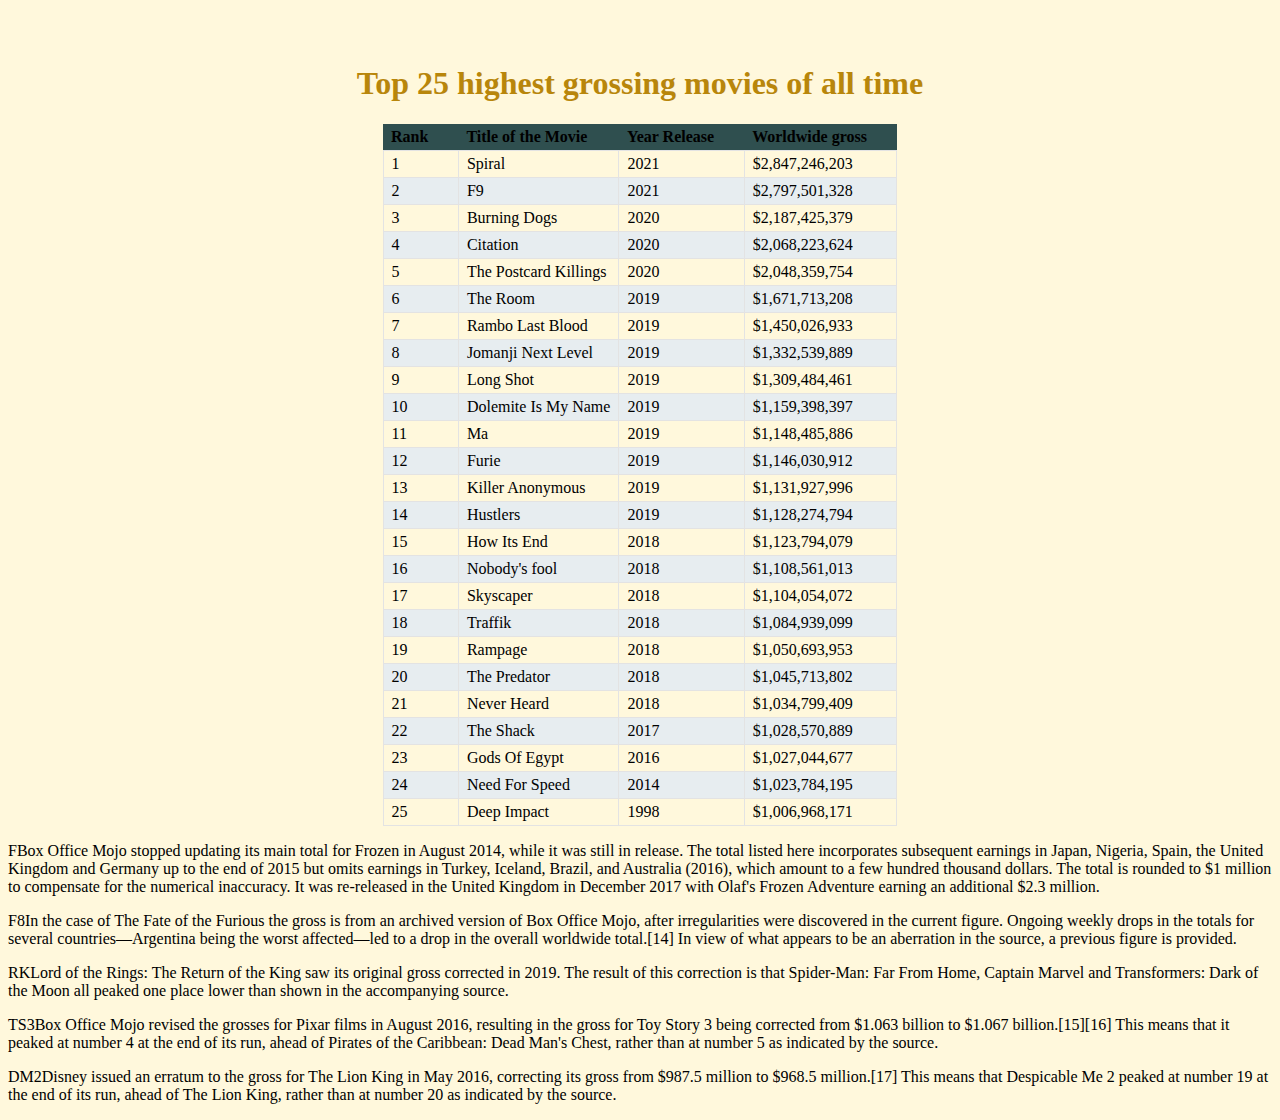
<file: index.html>
<!DOCTYPE html>
<html>
    <head>
        <link rel="stylesheet" href="style.css">
        

    </head>

    <body>
       
        <center>
            <br>
            <br>
            <be>
                
                
<h1>Top 25 highest grossing movies of all time</h1>
        
        <table>
            <tr>
                <th>Rank</th>
                <th>Title of the Movie</th>
                <th>Year Release</th>
                <th>Worldwide gross</th>
            
            <tr>
                <td>1</td>
                <a href="spiral.html"><td>Spiral</td></a>
                <td>2021</td>
                <td>$2,847,246,203</td>
                
          </tr>
            <tr>
                <td>2</td>
                <a href="f9.html"><td>F9</td></a>
                <td>2021</td>
                <td>$2,797,501,328</td>
                
          </tr>
            <tr>
                <td>3</td>
                <a href="burningdogs.html"><td>Burning Dogs</td></a>
                <td>2020</td>
                <td>$2,187,425,379</td>
                
          </tr>
            <tr>
                <td>4</td>
                <a href="citation.html"><td>Citation</td></a>
                <td>2020</td>
                <td>$2,068,223,624</td>
                
          </tr>
            <tr>
                <td>5</td>
                <a href="postcard.html"><td>The Postcard Killings</td></a>
                <td>2020</td>
                <td>$2,048,359,754</td>
                
          </tr>
            <tr>
                <td>6</td>
                <a href="theroom.html"><td>The Room</td></a>
                <td>2019</td>
                <td>$1,671,713,208</td>
                
          </tr>
            <tr>
                <td>7</td>
                <a href="images/Rambo%20Last%20Blood.jpeg"><td>Rambo Last Blood</td></a>
                <td>2019</td>
                <td>$1,450,026,933	</td>
                
          </tr>
            <tr>
                <td>8</td>
                <a href="jomanji.html"><td>Jomanji Next Level</td></a>
                <td>2019</td>
                <td>$1,332,539,889</td>
                
          </tr>
            <tr>
                <td>9</td>
                <a href="longshot.html"><td>Long Shot</td></a>
                <td>2019</td>
                <td>$1,309,484,461</td>
                
          </tr>
            <tr>
                <td>10</td>
                <a href="dolemite.html"><td>Dolemite Is My Name</td></a>
                <td>2019</td>
                <td>$1,159,398,397</td>
                
          </tr>
            <tr>
                <td>11</td>
                <td>Ma</td>
                <td>2019</td>
                <td>$1,148,485,886</td>
                
          </tr>
            <tr>
                <td>12</td>
                <td>Furie</td>
                <td>2019</td>
                <td>$1,146,030,912</td>
                
          </tr>
            <tr>
                <td>13</td>
                <td>Killer Anonymous</td>
                <td>2019</td>
                <td>$1,131,927,996</td>
                
          </tr>
            <tr>
                <td>14</td>
                <td>Hustlers</td>
                <td>2019</td>
                <td>$1,128,274,794</td>
                
          </tr>
            <tr>
                <td>15</td>
                <td>How Its End</td>
                <td>2018</td>
                <td>$1,123,794,079</td>
                
          </tr>
            <tr>
                <td>16</td>
                <td>Nobody's fool</td>
                <td>2018</td>
                <td>$1,108,561,013	</td>
                
          </tr>
            <tr>
                <td>17</td>
                <td>Skyscaper</td>
                <td>2018</td>
                <td>$1,104,054,072</td>
                
          </tr>
            <tr>
                <td>18</td>
                <td>Traffik</td>
                <td>2018</td>
                <td>$1,084,939,099</td>
                
          </tr>
            <tr>
                <td>19</td>
                <td>Rampage</td>
                <td>2018</td>
                <td>$1,050,693,953</td>
                
          </tr>
            <tr>
                <td>20</td>
                <td>The Predator</td>
                <td>2018</td>
                <td>$1,045,713,802</td>
                
          </tr>
            <tr>
                <td>21</td>
                <td>Never Heard</td>
                <td>2018</td>
                <td>$1,034,799,409	</td>
                
          </tr>
            <tr>
                <td>22</td>
                <td>The Shack</td>
                <td>2017</td>
                <td>$1,028,570,889</td>
                
          </tr>
            <tr>
                <td>23</td>
                <td>Gods Of Egypt</td>
                <td>2016</td>
                <td>$1,027,044,677</td>
                
          </tr>
            <tr>
                <td>24</td>
                <td>Need For Speed</td>
                <td>2014</td>
                <td>$1,023,784,195</td>
                
          </tr>
            <tr>
                <td>25</td>
                <td>Deep Impact</td>
                <td>1998</td>
                <td>$1,006,968,171	</td>
          
        
        </table>
            </center>
    
            <p>
                FBox Office Mojo stopped updating its main total for Frozen in August 2014, while it was still in release. The total listed here incorporates subsequent earnings in Japan, Nigeria, Spain, the United Kingdom and Germany up to the end of 2015 but omits earnings in Turkey, Iceland, Brazil, and Australia (2016), which amount to a few hundred thousand dollars. The total is rounded to $1 million to compensate for the numerical inaccuracy. It was re-released in the United Kingdom in December 2017 with Olaf's Frozen Adventure earning an additional $2.3 million.</p>

<p>F8In the case of The Fate of the Furious the gross is from an archived version of Box Office Mojo, after irregularities were discovered in the current figure. Ongoing weekly drops in the totals for several countries—Argentina being the worst affected—led to a drop in the overall worldwide total.[14] In view of what appears to be an aberration in the source, a previous figure is provided.</p>

<p>RKLord of the Rings: The Return of the King saw its original gross corrected in 2019. The result of this correction is that Spider-Man: Far From Home, Captain Marvel and Transformers: Dark of the Moon all peaked one place lower than shown in the accompanying source.</p>

<p>TS3Box Office Mojo revised the grosses for Pixar films in August 2016, resulting in the gross for Toy Story 3 being corrected from $1.063 billion to $1.067 billion.[15][16] This means that it peaked at number 4 at the end of its run, ahead of Pirates of the Caribbean: Dead Man's Chest, rather than at number 5 as indicated by the source.</p>

<p>DM2Disney issued an erratum to the gross for The Lion King in May 2016, correcting its gross from $987.5 million to $968.5 million.[17] This means that Despicable Me 2 peaked at number 19 at the end of its run, ahead of The Lion King, rather than at number 20 as indicated by the source.
                
            </p>

    </body>
</html>
</file>
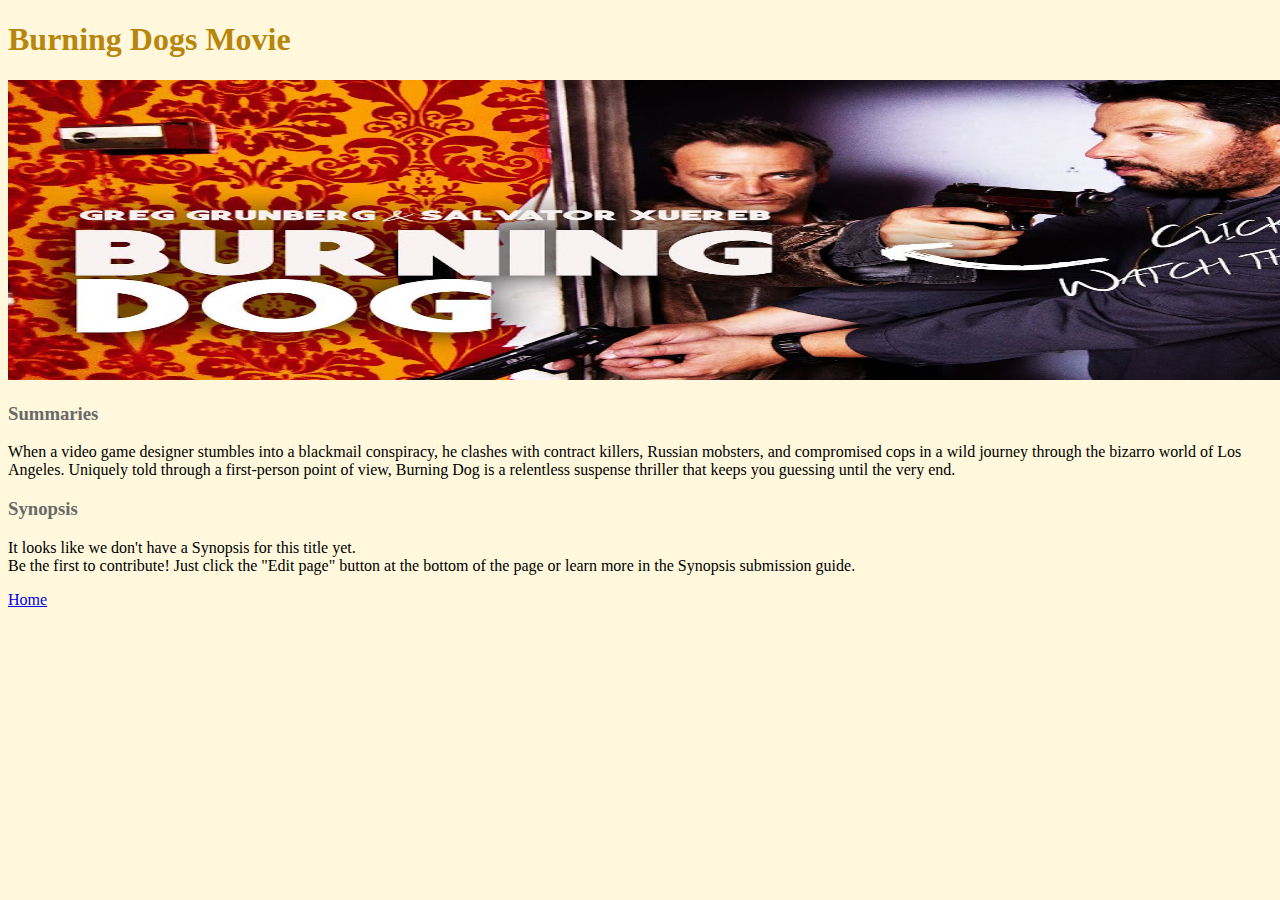
<file: burningdogs.html>
<!DOCTYPE html>
<html>
    <head>
         <link rel="stylesheet" href="style.css">

    </head>

    <body>
        <h1>Burning Dogs Movie</h1>
        <img src="images/Burning%20Dogs.jpg"
           width="1590"
             height="300"/  >
        
        <h3>Summaries</h3>
<p>When a video game designer stumbles into a blackmail conspiracy, he clashes with contract killers, Russian mobsters, and compromised cops in a wild journey through the bizarro world of Los Angeles. Uniquely told through a first-person point of view, Burning Dog is a relentless suspense thriller that keeps you guessing until the very end.</p>


<h3>Synopsis</h3>
<p>It looks like we don't have a Synopsis for this title yet.
    <br>
Be the first to contribute! Just click the "Edit page" button at the bottom of the page or learn more in the Synopsis submission guide.</p>
        
        <a href="index.html">Home</a>
        
        
        

    </body>
</html>
</file>
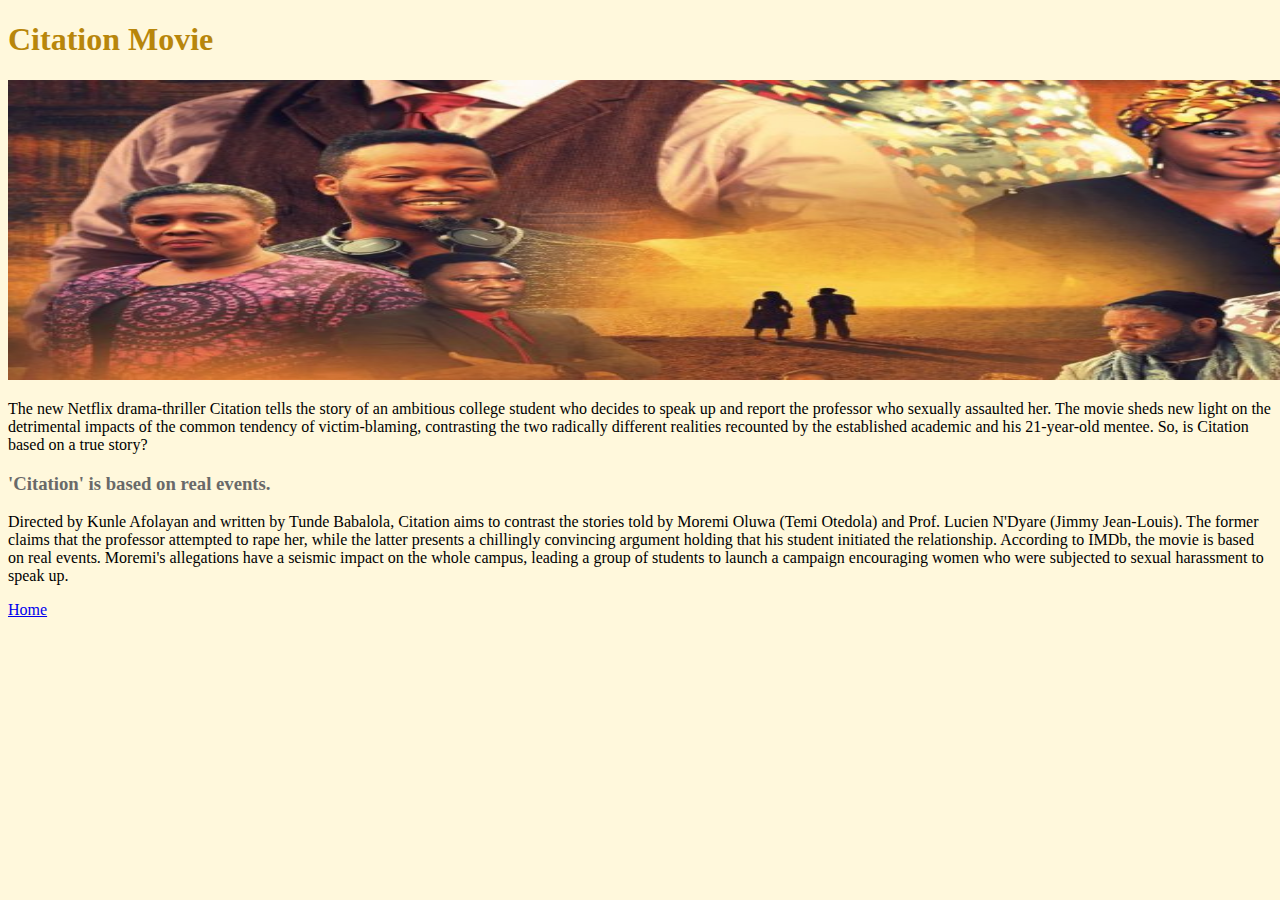
<file: citation.html>
<!DOCTYPE html>
<html>
    <head>
         <link rel="stylesheet" href="style.css">

    </head>

    <body>
        <h1>Citation Movie</h1>
        <img src="images/Citation.jpg"
           width="1590"
             height="300"/  >
        
   <p>The new Netflix drama-thriller Citation tells the story of an ambitious college student who decides to speak up and report the professor who sexually assaulted her. 

The movie sheds new light on the detrimental impacts of the common tendency of victim-blaming, contrasting the two radically different realities recounted by the established academic and his 21-year-old mentee. So, is Citation based on a true story? 

</p>
        <h3>'Citation' is based on real events.</h3>
    <p>
Directed by Kunle Afolayan and written by Tunde Babalola, Citation aims to contrast the stories told by Moremi Oluwa (Temi Otedola) and Prof. Lucien N'Dyare (Jimmy Jean-Louis). The former claims that the professor attempted to rape her, while the latter presents a chillingly convincing argument holding that his student initiated the relationship. According to IMDb, the movie is based on real events. 

Moremi's allegations have a seismic impact on the whole campus, leading a group of students to launch a campaign encouraging women who were subjected to sexual harassment to speak up. </p>  
        
    <a href="index.html">Home</a>    

    </body>
</html>
</file>
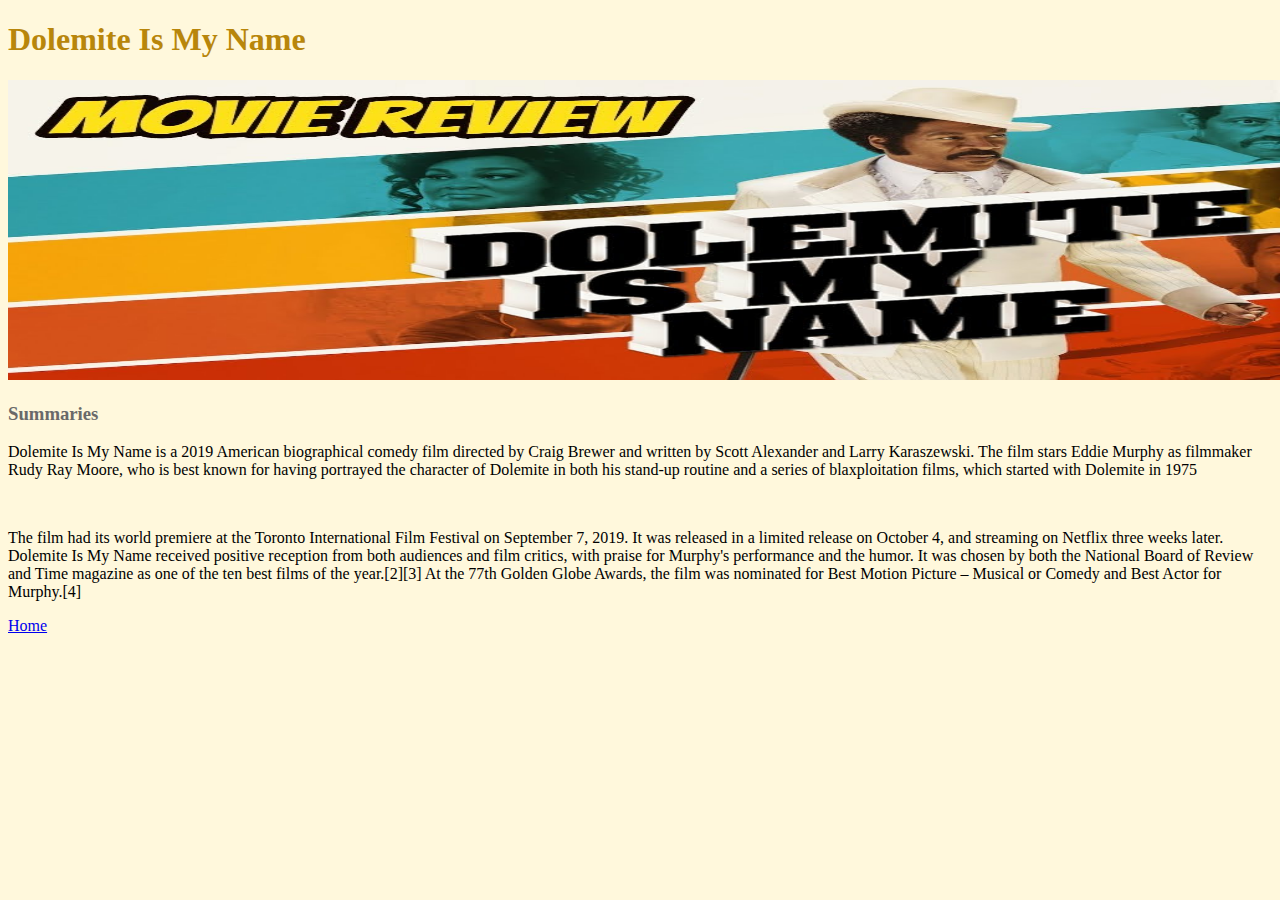
<file: dolemite.html>
<!DOCTYPE html>
<html>
    <head>
         <link rel="stylesheet" href="style.css">

    </head>

    <body>
        <h1>Dolemite Is My Name</h1>
        <img src="images/Dolemite%20Is%20My%20Name.jpg"
           width="1590"
             height="300"/  >
        
        <h3>Summaries</h3>
<p>Dolemite Is My Name is a 2019 American biographical comedy film directed by Craig Brewer and written by Scott Alexander and Larry Karaszewski. The film stars Eddie Murphy as filmmaker Rudy Ray Moore, who is best known for having portrayed the character of Dolemite in both his stand-up routine and a series of blaxploitation films, which started with Dolemite in 1975</p>
        <br>
        <p>The film had its world premiere at the Toronto International Film Festival on September 7, 2019. It was released in a limited release on October 4, and streaming on Netflix three weeks later. Dolemite Is My Name received positive reception from both audiences and film critics, with praise for Murphy's performance and the humor. It was chosen by both the National Board of Review and Time magazine as one of the ten best films of the year.[2][3] At the 77th Golden Globe Awards, the film was nominated for Best Motion Picture – Musical or Comedy and Best Actor for Murphy.[4]</p>
        
<a href="index.html">Home</a> 

    </body>
</html>
</file>
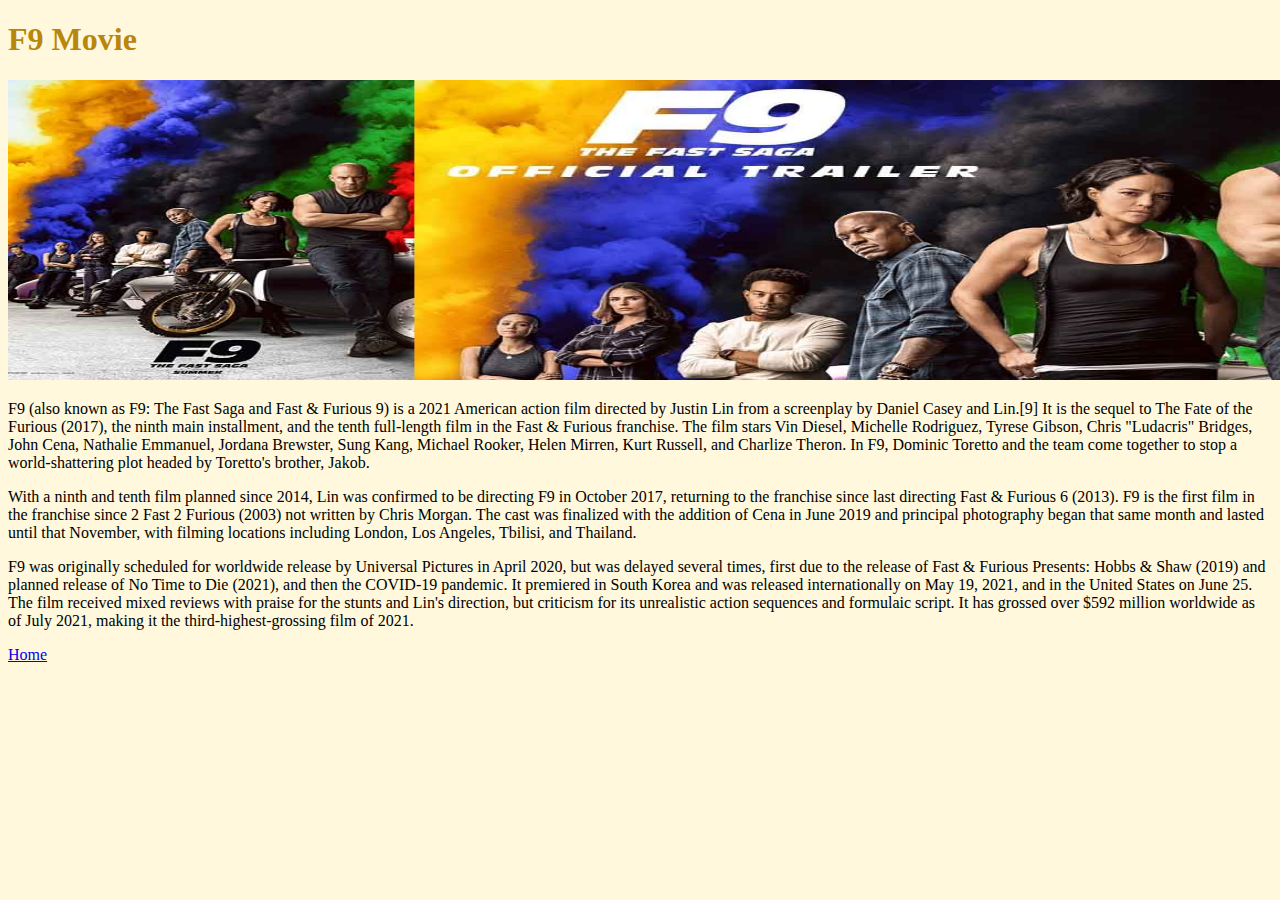
<file: f9.html>
<!DOCTYPE html>
<html>
    <head>
         <link rel="stylesheet" href="style.css">

    </head>

    <body>
        <h1>F9 Movie</h1>
        <img src="images/F9.jpg"
           width="1590"
             height="300"/  >
        
        <p>
            F9 (also known as F9: The Fast Saga and Fast & Furious 9) is a 2021 American action film directed by Justin Lin from a screenplay by Daniel Casey and Lin.[9] It is the sequel to The Fate of the Furious (2017), the ninth main installment, and the tenth full-length film in the Fast & Furious franchise. The film stars Vin Diesel, Michelle Rodriguez, Tyrese Gibson, Chris "Ludacris" Bridges, John Cena, Nathalie Emmanuel, Jordana Brewster, Sung Kang, Michael Rooker, Helen Mirren, Kurt Russell, and Charlize Theron. In F9, Dominic Toretto and the team come together to stop a world-shattering plot headed by Toretto's brother, Jakob.</p>

<p>With a ninth and tenth film planned since 2014, Lin was confirmed to be directing F9 in October 2017, returning to the franchise since last directing Fast & Furious 6 (2013). F9 is the first film in the franchise since 2 Fast 2 Furious (2003) not written by Chris Morgan. The cast was finalized with the addition of Cena in June 2019 and principal photography began that same month and lasted until that November, with filming locations including London, Los Angeles, Tbilisi, and Thailand.</p>

        <p>F9 was originally scheduled for worldwide release by Universal Pictures in April 2020, but was delayed several times, first due to the release of Fast & Furious Presents: Hobbs & Shaw (2019) and planned release of No Time to Die (2021), and then the COVID-19 pandemic. It premiered in South Korea and was released internationally on May 19, 2021, and in the United States on June 25. The film received mixed reviews with praise for the stunts and Lin's direction, but criticism for its unrealistic action sequences and formulaic script. It has grossed over $592 million worldwide as of July 2021, making it the third-highest-grossing film of 2021.</p>
        
        
        
       <a href="index.html">Home</a>  

    </body>
</html>
</file>
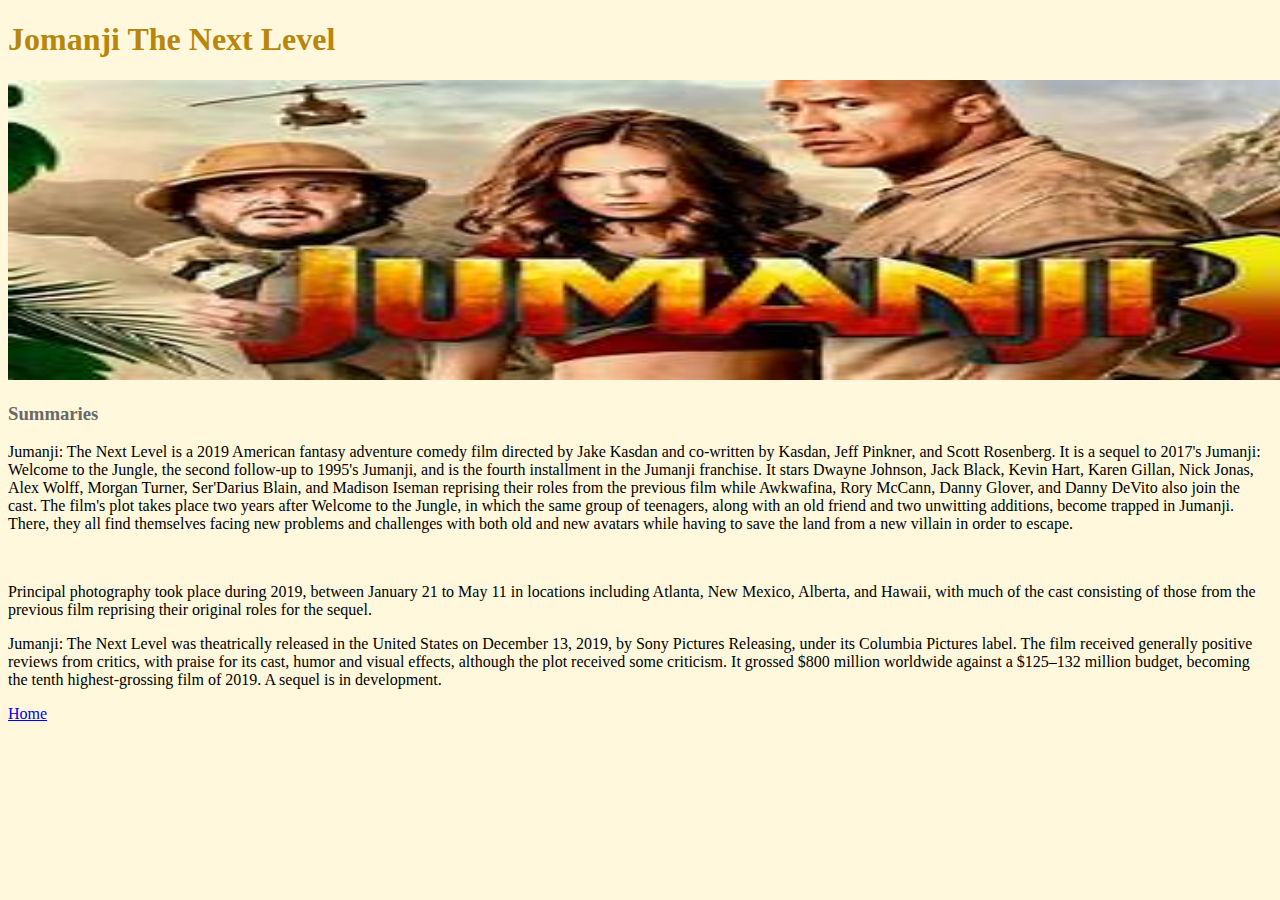
<file: jomanji.html>
<!DOCTYPE html>
<html>
    <head>
         <link rel="stylesheet" href="style.css">

    </head>

    <body>
        <h1>Jomanji The Next Level</h1>
        <img src="images/Jomanji%20Next%20Level.jpg"
           width="1590"
             height="300"/  >
        
        <h3>Summaries</h3>
<p>Jumanji: The Next Level is a 2019 American fantasy adventure comedy film directed by Jake Kasdan and co-written by Kasdan, Jeff Pinkner, and Scott Rosenberg. It is a sequel to 2017's Jumanji: Welcome to the Jungle, the second follow-up to 1995's Jumanji, and is the fourth installment in the Jumanji franchise. It stars Dwayne Johnson, Jack Black, Kevin Hart, Karen Gillan, Nick Jonas, Alex Wolff, Morgan Turner, Ser'Darius Blain, and Madison Iseman reprising their roles from the previous film while Awkwafina, Rory McCann, Danny Glover, and Danny DeVito also join the cast. The film's plot takes place two years after Welcome to the Jungle, in which the same group of teenagers, along with an old friend and two unwitting additions, become trapped in Jumanji. There, they all find themselves facing new problems and challenges with both old and new avatars while having to save the land from a new villain in order to escape.</p>
<br>

<p>Principal photography took place during 2019, between January 21 to May 11 in locations including Atlanta, New Mexico, Alberta, and Hawaii, with much of the cast consisting of those from the previous film reprising their original roles for the sequel.</p>
        
<p>Jumanji: The Next Level was theatrically released in the United States on December 13, 2019, by Sony Pictures Releasing, under its Columbia Pictures label. The film received generally positive reviews from critics, with praise for its cast, humor and visual effects, although the plot received some criticism. It grossed $800 million worldwide against a $125–132 million budget, becoming the tenth highest-grossing film of 2019. A sequel is in development.</p>
        
     <a href="index.html">Home</a>    

    </body>
</html>
</file>
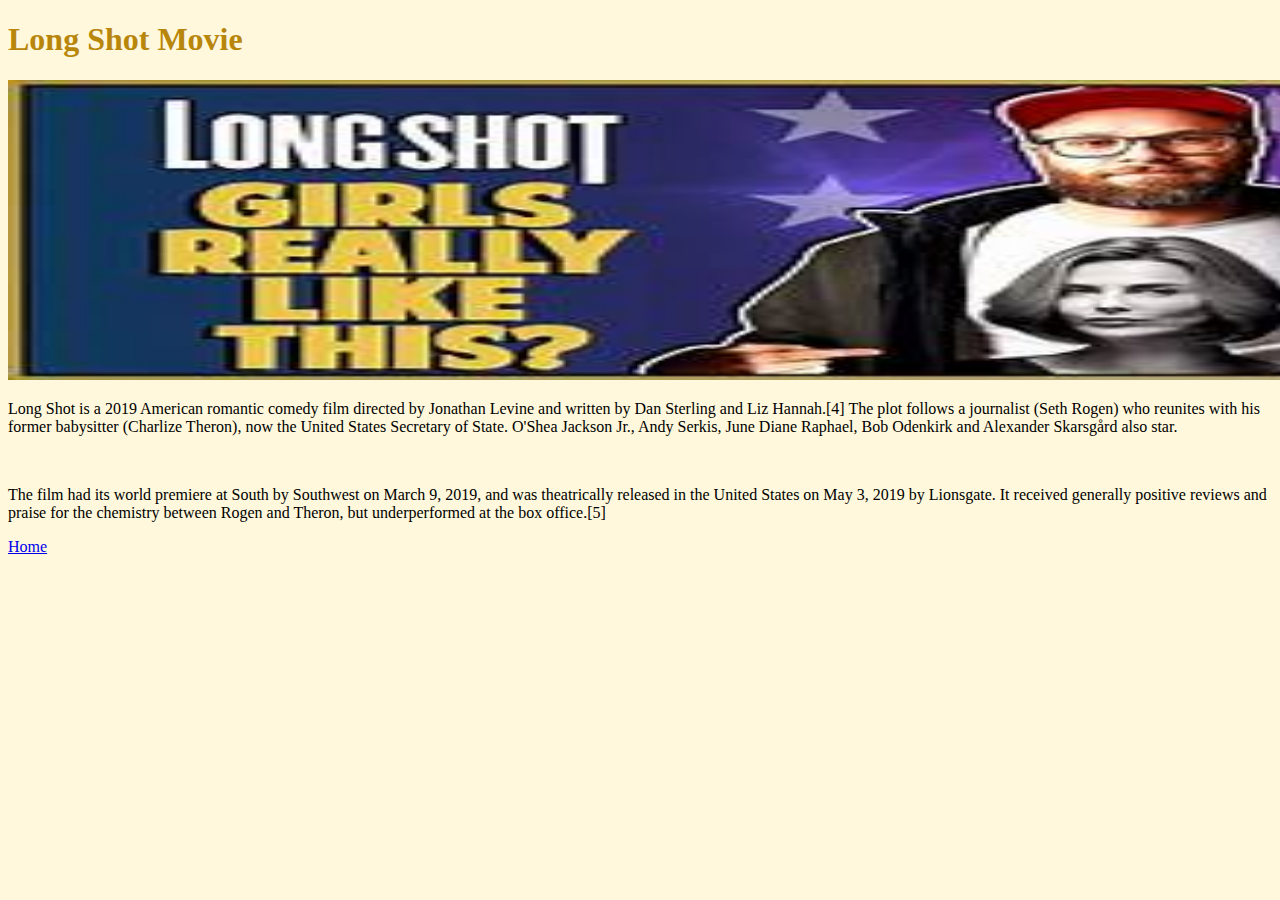
<file: longshot.html>
<!DOCTYPE html>
<html>
    <head>
         <link rel="stylesheet" href="style.css">

    </head>

    <body>
        <h1>Long Shot Movie</h1>
        <img src="images/Long%20Shot.jpg"
           width="1590"
             height="300"/>
        
        <p>Long Shot is a 2019 American romantic comedy film directed by Jonathan Levine and written by Dan Sterling and Liz Hannah.[4] The plot follows a journalist (Seth Rogen) who reunites with his former babysitter (Charlize Theron), now the United States Secretary of State. O'Shea Jackson Jr., Andy Serkis, June Diane Raphael, Bob Odenkirk and Alexander Skarsgård also star.</p>
        <br>
        <p>The film had its world premiere at South by Southwest on March 9, 2019, and was theatrically released in the United States on May 3, 2019 by Lionsgate. It received generally positive reviews and praise for the chemistry between Rogen and Theron, but underperformed at the box office.[5]</p>
        
        <a href="index.html">Home</a> 

    </body>
</html>
</file>
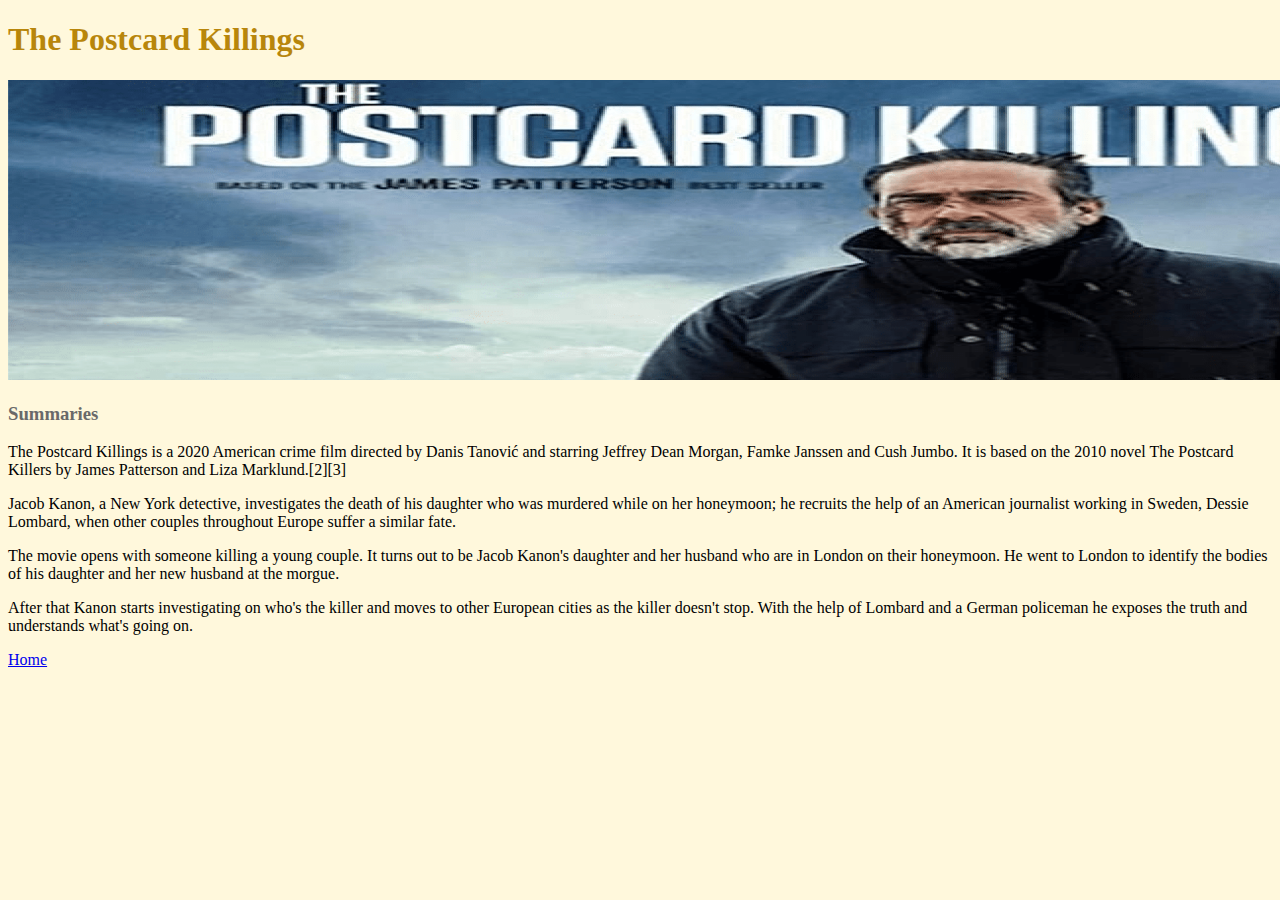
<file: postcard.html>
<!DOCTYPE html>
<html>
    <head>
         <link rel="stylesheet" href="style.css">

    </head>

    <body>
        <h1>The Postcard Killings</h1>
        <img src="images/The%20Postcard%20Killings.png"
           width="1590"
             height="300"/  >
        
        <h3>Summaries</h3>
        <p>The Postcard Killings is a 2020 American crime film directed by Danis Tanović and starring Jeffrey Dean Morgan, Famke Janssen and Cush Jumbo. It is based on the 2010 novel The Postcard Killers by James Patterson and Liza Marklund.[2][3]</p>
<p>Jacob Kanon, a New York detective, investigates the death of his daughter who was murdered while on her honeymoon; he recruits the help of an American journalist working in Sweden, Dessie Lombard, when other couples throughout Europe suffer a similar fate.

<p>The movie opens with someone killing a young couple. It turns out to be Jacob Kanon's daughter and her husband who are in London on their honeymoon. He went to London to identify the bodies of his daughter and her new husband at the morgue.</p>

<p>After that Kanon starts investigating on who's the killer and moves to other European cities as the killer doesn't stop. With the help of Lombard and a German policeman he exposes the truth and understands what's going on.</p>
        
        
       <a href="index.html">Home</a>  

    </body>
</html>
</file>
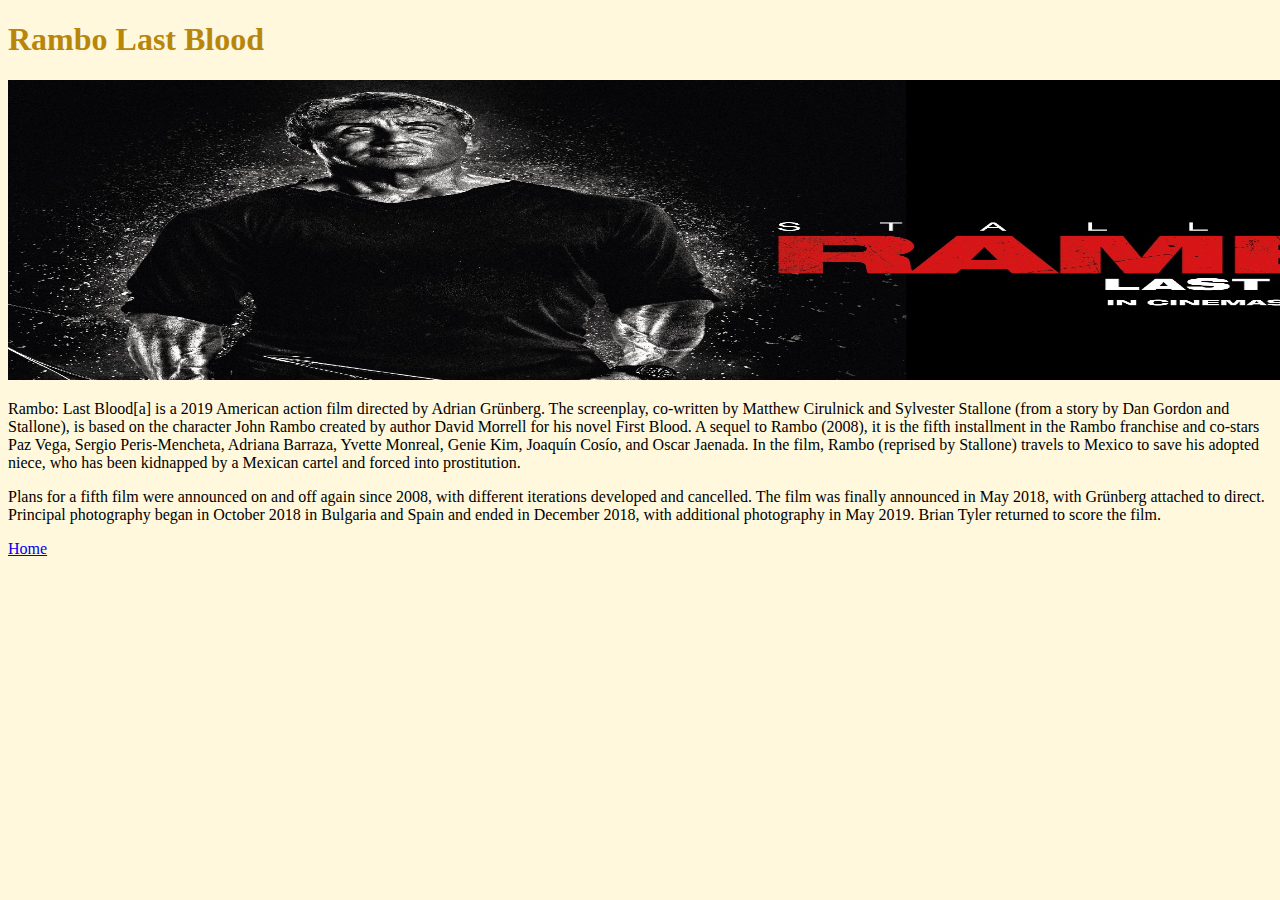
<file: rambo.html>
<!DOCTYPE html>
<html>
    <head>
         <link rel="stylesheet" href="style.css">

    </head>

    <body>
        <h1>Rambo Last Blood</h1>
        <img src="images/Rambo%20Last%20Blood.jpeg"
           width="1590"
             height="300"/  >
        
        <p>
       Rambo: Last Blood[a] is a 2019 American action film directed by Adrian Grünberg. The screenplay, co-written by Matthew Cirulnick and Sylvester Stallone (from a story by Dan Gordon and Stallone), is based on the character John Rambo created by author David Morrell for his novel First Blood. A sequel to Rambo (2008), it is the fifth installment in the Rambo franchise and co-stars Paz Vega, Sergio Peris-Mencheta, Adriana Barraza, Yvette Monreal, Genie Kim, Joaquín Cosío, and Oscar Jaenada. In the film, Rambo (reprised by Stallone) travels to Mexico to save his adopted niece, who has been kidnapped by a Mexican cartel and forced into prostitution.
        </p>
        <p>
        Plans for a fifth film were announced on and off again since 2008, with different iterations developed and cancelled. The film was finally announced in May 2018, with Grünberg attached to direct. Principal photography began in October 2018 in Bulgaria and Spain and ended in December 2018, with additional photography in May 2019. Brian Tyler returned to score the film.
        </p>
        
        <a href="index.html">Home</a> 
    </body>
</html>
</file>
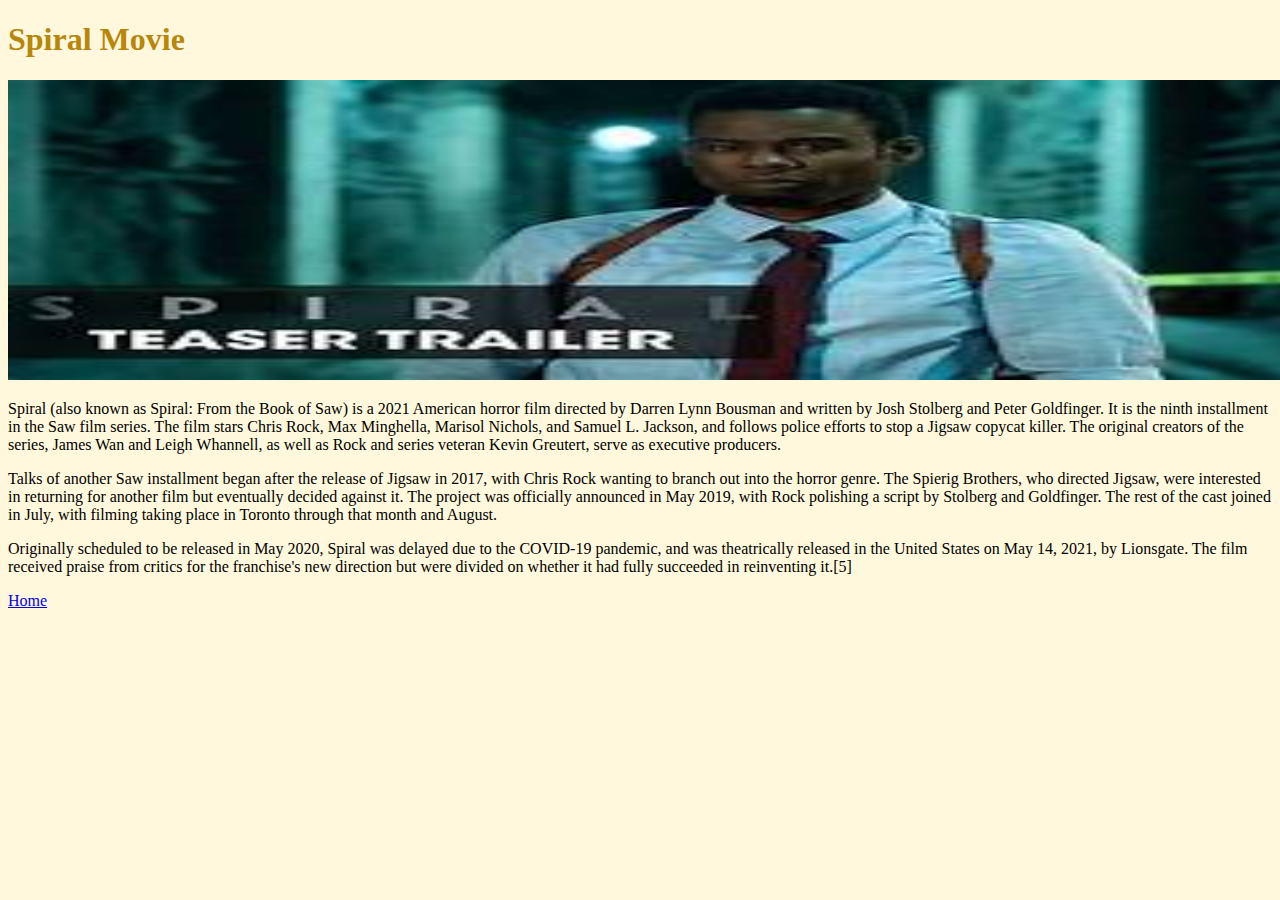
<file: spiral.html>
<!DOCTYPE html>
<html>
    <head>
         <link rel="stylesheet" href="style.css">

    </head>

    <body>
        <h1>Spiral Movie</h1>
        <img src="images/Spriral.jpg"
           width="1590"
             height="300"/  >
        
        <p>
            Spiral (also known as Spiral: From the Book of Saw) is a 2021 American horror film directed by Darren Lynn Bousman and written by Josh Stolberg and Peter Goldfinger. It is the ninth installment in the Saw film series. The film stars Chris Rock, Max Minghella, Marisol Nichols, and Samuel L. Jackson, and follows police efforts to stop a Jigsaw copycat killer. The original creators of the series, James Wan and Leigh Whannell, as well as Rock and series veteran Kevin Greutert, serve as executive producers.</p>

<p>Talks of another Saw installment began after the release of Jigsaw in 2017, with Chris Rock wanting to branch out into the horror genre. The Spierig Brothers, who directed Jigsaw, were interested in returning for another film but eventually decided against it. The project was officially announced in May 2019, with Rock polishing a script by Stolberg and Goldfinger. The rest of the cast joined in July, with filming taking place in Toronto through that month and August.</p>

<p>Originally scheduled to be released in May 2020, Spiral was delayed due to the COVID-19 pandemic, and was theatrically released in the United States on May 14, 2021, by Lionsgate. The film received praise from critics for the franchise's new direction but were divided on whether it had fully succeeded in reinventing it.[5]</p>
        
      <a href="index.html">Home</a>   
        
        

    </body>
</html>
</file>
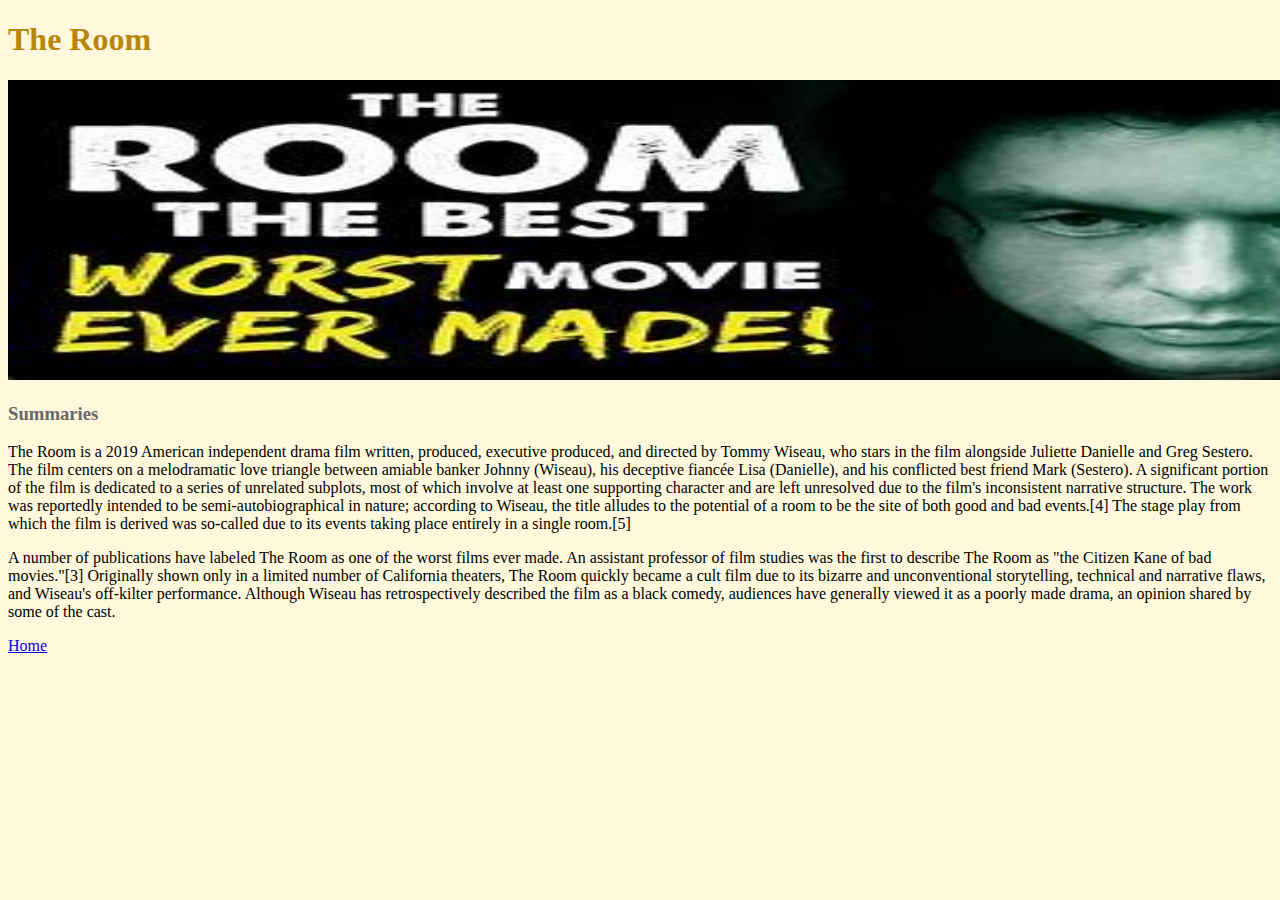
<file: theroom.html>
<!DOCTYPE html>
<html>
    <head>
         <link rel="stylesheet" href="style.css">

    </head>

    <body>
        <h1>The Room</h1>
        <img src="images/The%20Room.jpg"
           width="1590"
             height="300"/  >
        
        <h3>Summaries</h3>
        <p>The Room is a 2019 American independent drama film written, produced, executive produced, and directed by Tommy Wiseau, who stars in the film alongside Juliette Danielle and Greg Sestero. The film centers on a melodramatic love triangle between amiable banker Johnny (Wiseau), his deceptive fiancée Lisa (Danielle), and his conflicted best friend Mark (Sestero). A significant portion of the film is dedicated to a series of unrelated subplots, most of which involve at least one supporting character and are left unresolved due to the film's inconsistent narrative structure. The work was reportedly intended to be semi-autobiographical in nature; according to Wiseau, the title alludes to the potential of a room to be the site of both good and bad events.[4] The stage play from which the film is derived was so-called due to its events taking place entirely in a single room.[5]</p>

<p>A number of publications have labeled The Room as one of the worst films ever made. An assistant professor of film studies was the first to describe The Room as "the Citizen Kane of bad movies."[3] Originally shown only in a limited number of California theaters, The Room quickly became a cult film due to its bizarre and unconventional storytelling, technical and narrative flaws, and Wiseau's off-kilter performance. Although Wiseau has retrospectively described the film as a black comedy, audiences have generally viewed it as a poorly made drama, an opinion shared by some of the cast.</p>
        
       <a href="index.html">Home</a>  
        

    </body>
</html>
</file>
<file: style.css>
body{background-color:cornsilk }

h1{
    color:darkgoldenrod;
    text-transform: full-width
}
h3{
    color: dimgrey
}
p{
    text-align: left;
    text-decoration-style: solid;
    text-decoration-color: darkslategray;
}
table {
    border-collapse: collapse;
    
}

table th {
   text-align: left;
    background-color:darkslategray;
    color:currentColor;
    padding: 4px 30px 4px 8px;
    
}

table td {
    border: 1px solid #e3e3e3;
    padding: 4px 8px;
    
}
table tr:nth-child(odd) td {
    background-color: #e7edf0
    
}

#menu-bar a{
      background-image : url('images/menu-button.gif');
      background-repeat: no-repeat;
      display          : block;
      width            : 128px;
      height           : 25px;
      padding-left     : 18px
      padding-top      : 2px;
      float            : left;
}

#menu-bar a:hover{
      background-image: url('images/menu-button-hover.gif');
      color           : #ffffff;
}
</file>
